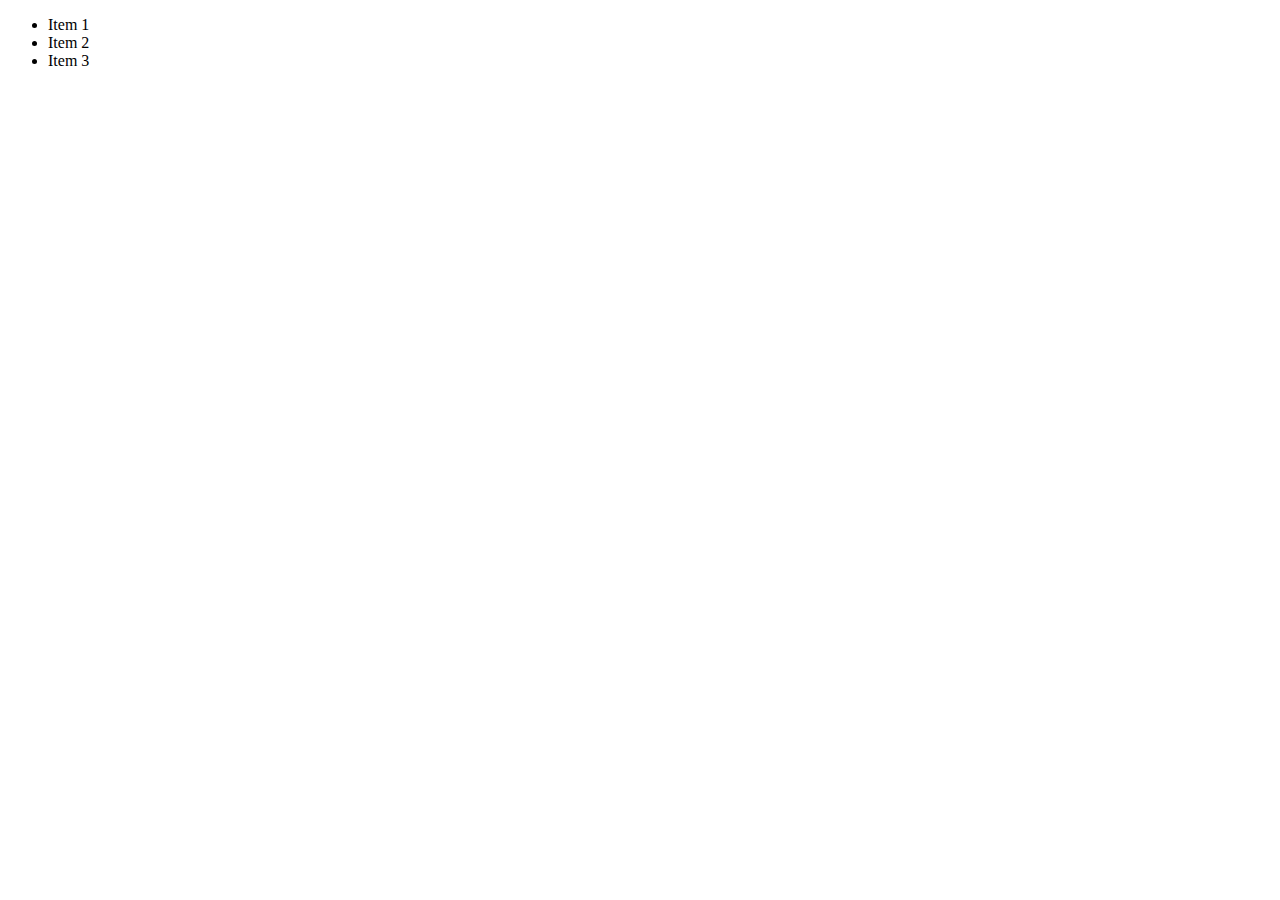
<file: Findata_day4_task1/index.html>
<!DOCTYPE html>
<html lang="en">
<head>
  <meta charset="UTF-8">
  <meta name="viewport" content="width=device-width, initial-scale=1.0">
  <title>Hover Effect Example</title>
  <link rel="stylesheet" href="styles.css">
</head>
<body>

<ul id="itemList">
  <li>Item 1</li>
  <li>Item 2</li>
  <li>Item 3</li>
</ul>

<script src="script.js"></script>

</body>
</html>
</file>
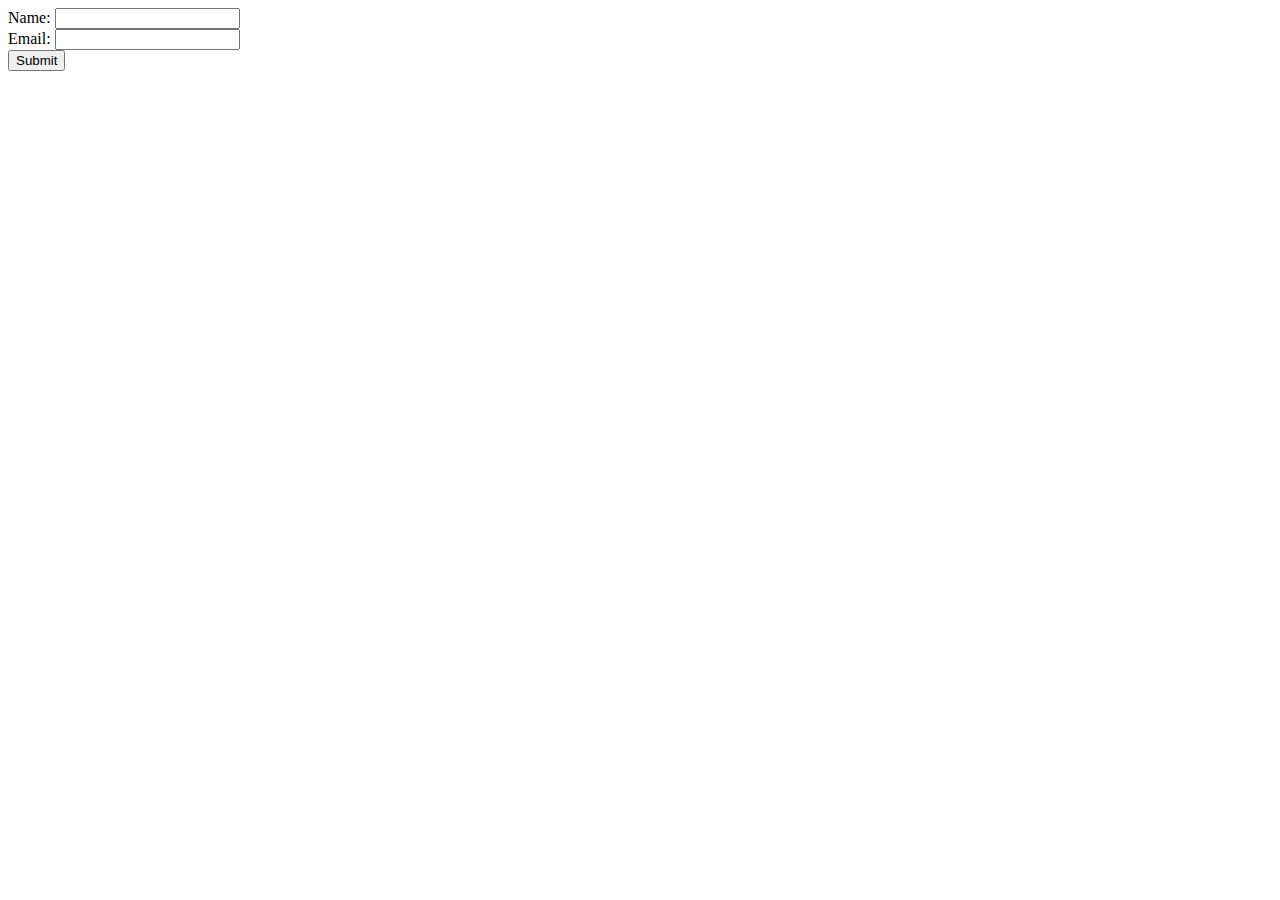
<file: Findata_day4_task2/index.html>
<!DOCTYPE html>
<html lang="en">
<head>
  <meta charset="UTF-8">
  <meta name="viewport" content="width=device-width, initial-scale=1.0">
  <title>Form Validation Example</title>
  <link rel="stylesheet" href="styles.css">
</head>
<body>

<form id="myForm">
  <div>
    <label for="name">Name:</label>
    <input type="text" id="name" name="name">
    <span id="nameError" class="error"></span>
  </div>
  <div>
    <label for="email">Email:</label>
    <input type="email" id="email" name="email">
    <span id="emailError" class="error"></span>
  </div>
  <button type="submit">Submit</button>
</form>

<script src="script.js"></script>

</body>
</html>
</file>
<file: Findata_day4_task1/styles.css>
/* CSS to style list items */
#itemList li {
    color: black;
  }
  
  /* CSS for hover effect */
  #itemList li:hover {
    color: yellow;
  }
</file>
<file: Findata_day4_task2/styles.css>
.error {
    color: red;
    font-size: 0.8em;
  }
</file>
